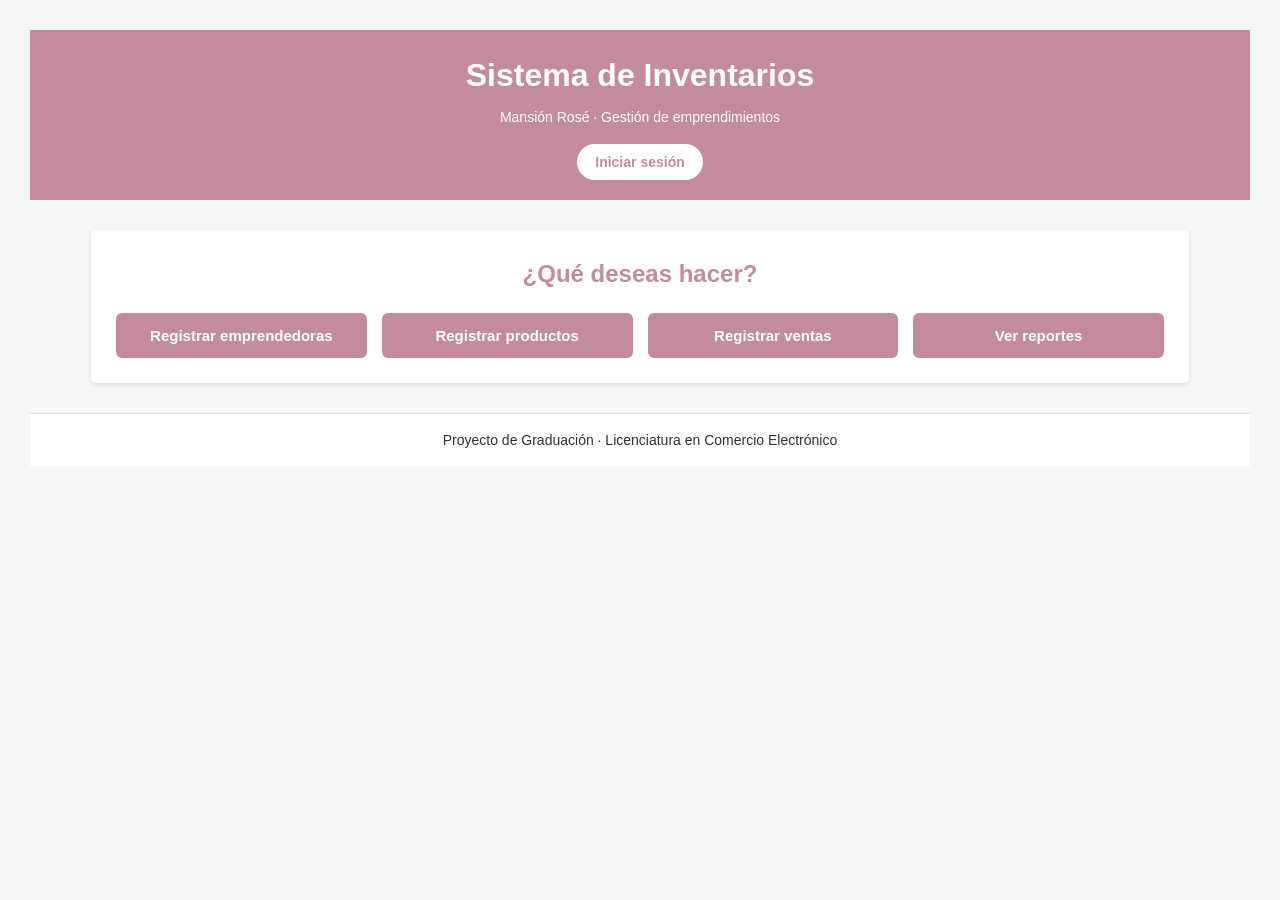
<file: index.html>
<!DOCTYPE html>
<html lang="es">
<head>
  <meta charset="UTF-8">
  <title>Sistema de Inventarios | Mansión Rosé</title>
  <link rel="stylesheet" href="styles.css">
  <meta name="viewport" content="width=device-width, initial-scale=1.0">
</head>

<body>

  <!-- ENCABEZADO -->
  <header class="header">
    <h1>Sistema de Inventarios</h1>
    <p>Mansión Rosé · Gestión de emprendimientos</p>

    <button class="btn-login" onclick="irALogin('inicio')">
      Iniciar sesión
    </button>
  </header>

  <!-- CONTENIDO PRINCIPAL -->
  <main class="contenido">

    <section class="seccion">
      <h2>¿Qué deseas hacer?</h2>

      <div class="acciones">

        <button onclick="irALogin('emprendedoras')">
          Registrar emprendedoras
        </button>

        <button onclick="irALogin('productos')">
          Registrar productos
        </button>

        <button onclick="irALogin('ventas')">
          Registrar ventas
        </button>

        <button onclick="irALogin('reportes')">
          Ver reportes
        </button>

      </div>
    </section>

  </main>

  <!-- PIE -->
  <footer class="footer">
    <p>Proyecto de Graduación · Licenciatura en Comercio Electrónico</p>
  </footer>

  <!-- SCRIPT -->
  <script>
    function irALogin(destino) {
      localStorage.setItem("destino", destino);
      window.location.href = "login.html";
    }
  </script>

</body>
</html>
</file>
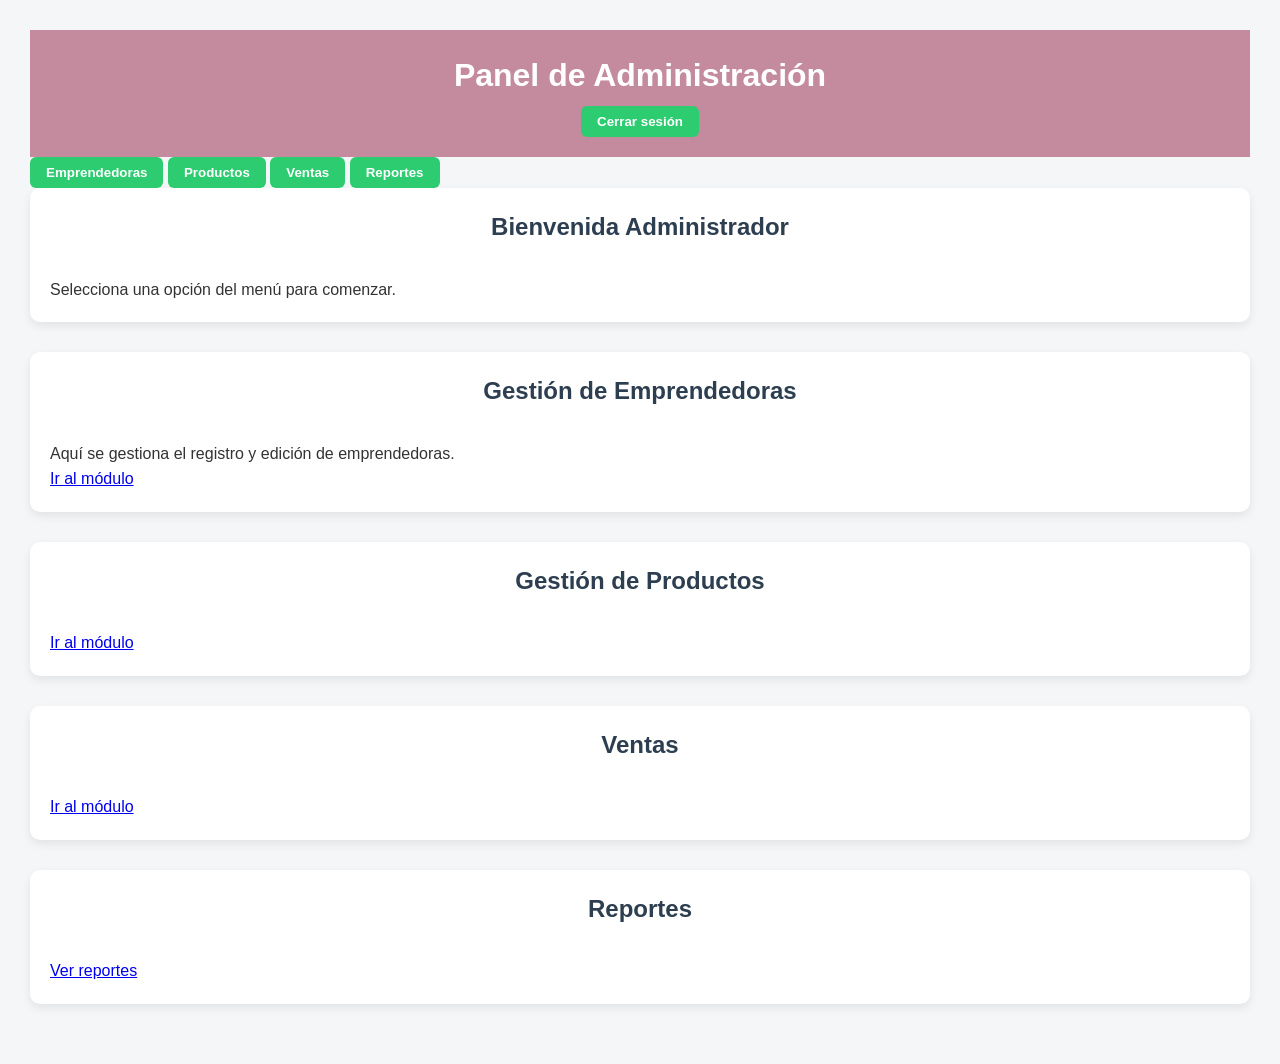
<file: dashboard_admin.html>
<!DOCTYPE html> 
  <html lang="es">
    <head> <meta charset="UTF-8">
    <title>Dashboard Administrador</title> 
      <link rel="stylesheet" href="styles.css">
      <meta name="viewport" content="width=device-width, initial-scale=1.0">
    </head> 
    <body> 
      <!-- HEADER --> 
      <header class="header"> 
        <h1>Panel de Administración</h1> <button id="btnLogout">Cerrar sesión</button> 
      </header> <!-- CONTENEDOR PRINCIPAL --> 
      <div class="dashboard-container"> 
        <!-- MENÚ LATERAL --> 
        <aside class="sidebar">
          <button data-section="emprendedoras">Emprendedoras</button> 
          <button data-section="productos">Productos</button> 
          <button data-section="ventas">Ventas</button> 
          <button data-section="reportes">Reportes</button> 
        </aside>
        <!-- CONTENIDO --> 
        <main class="content"> 
          <!-- BIENVENIDA --> 
          <section id="inicio" class="section active"> 
            <h2>Bienvenida Administrador</h2> 
            <p>Selecciona una opción del menú para comenzar.</p>
          </section> 
          <!-- EMPRENDEDORAS --> 
          <section id="emprendedoras" class="section"> 
            <h2>Gestión de Emprendedoras</h2> 
            <p>Aquí se gestiona el registro y edición de emprendedoras.</p>
            <a href="emprendedoras.html">Ir al módulo</a> 
          </section> 
          <!-- PRODUCTOS --> 
          <section id="productos" class="section"> 
            <h2>Gestión de Productos</h2> 
            <a href="productos.html">Ir al módulo</a> 
          </section>
          <!-- VENTAS --> 
          <section id="ventas" class="section"> 
            <h2>Ventas</h2>
            <a href="ventas.html">Ir al módulo</a>
          </section> 
          <!-- REPORTES --> 
          <section id="reportes" class="section">
            <h2>Reportes</h2> 
            <a href="reportes.html">Ver reportes</a> 
          </section>
        </main>
      </div>
    </body>
  </html>
</file>
<file: styles.css>
/* ================================
   ESTILOS GENERALES
================================ */

* {
    box-sizing: border-box;
    margin: 0;
    padding: 0;
    font-family: Arial, Helvetica, sans-serif;
}

body {
    background-color: #f5f5f5;
    color: #333;
    line-height: 1.6;
}

/* ================================
   ENCABEZADO
================================ */

.header {
    background-color: #c48b9f;
    color: #fff;
    padding: 20px;
    text-align: center;
}

.header h1 {
    margin-bottom: 5px;
}

.header p {
    font-size: 14px;
}

/* ================================
   MENÚ DE NAVEGACIÓN
================================ */

.menu {
    background-color: #ffffff;
    border-bottom: 1px solid #ddd;
}

.menu ul {
    list-style: none;
    display: flex;
    justify-content: center;
}

.menu ul li {
    margin: 10px 15px;
}

.menu ul li a {
    text-decoration: none;
    color: #333;
    font-weight: bold;
}

.menu ul li a:hover {
    color: #c48b9f;
}

/* ================================
   CONTENIDO PRINCIPAL
================================ */

.contenido {
    width: 90%;
    max-width: 1100px;
    margin: 30px auto;
}

/* ================================
   SECCIONES
================================ */

.seccion {
    background-color: #ffffff;
    padding: 25px;
    margin-bottom: 30px;
    border-radius: 5px;
    box-shadow: 0 2px 5px rgba(0,0,0,0.1);
}

.seccion h2 {
    margin-bottom: 20px;
    color: #c48b9f;
}

/* ================================
   FORMULARIOS
================================ */

form {
    display: grid;
    grid-template-columns: 1fr 1fr;
    gap: 15px;
}

form label {
    grid-column: span 2;
    font-weight: bold;
}

form input,
form select {
    padding: 8px;
    border: 1px solid #ccc;
    border-radius: 4px;
}

form button {
    grid-column: span 2;
    padding: 10px;
    background-color: #c48b9f;
    color: #fff;
    border: none;
    border-radius: 4px;
    cursor: pointer;
}

form button:hover {
    background-color: #b1788d;
}
/* ================================
   BOTONES
================================ */

button {
    padding: 10px;
    background-color: #c48b9f;
    color: #fff;
    border: none;
    border-radius: 4px;
    cursor: pointer;
}

button:hover {
    background-color: #b1788d;
}

/* ================================
   TABLAS
================================ */

table {
    width: 100%;
    border-collapse: collapse;
}

table thead {
    background-color: #c48b9f;
    color: #fff;
}

table th,
table td {
    padding: 10px;
    border: 1px solid #ddd;
    text-align: center;
}

table tr:nth-child(even) {
    background-color: #f9f9f9;
}

/* ================================
   REPORTES
================================ */

#reportes ul {
    margin-top: 10px;
    padding-left: 20px;
}

#reportes li {
    margin-bottom: 8px;
}

/* ================================
   PIE DE PÁGINA
================================ */

.footer {
    background-color: #ffffff;
    text-align: center;
    padding: 15px;
    border-top: 1px solid #ddd;
    font-size: 14px;
}

/* RESET BÁSICO */
* {
  box-sizing: border-box;
  font-family: 'Segoe UI', Tahoma, sans-serif;
}

/* BODY */
body {
  background-color: #f4f6f8;
  margin: 0;
  padding: 30px;
  color: #333;
}

/* TÍTULOS */
h2 {
  text-align: center;
  margin-bottom: 30px;
  color: #2c3e50;
}

h3 {
  margin-bottom: 15px;
  color: #34495e;
}

/* SECCIONES */
section {
  background: #fff;
  padding: 20px;
  margin-bottom: 30px;
  border-radius: 10px;
  box-shadow: 0 4px 10px rgba(0,0,0,0.08);
}

/* FORMULARIOS */
label {
  font-weight: 600;
  margin-right: 10px;
}

input[type="date"],
select {
  padding: 6px 10px;
  margin-right: 10px;
  border-radius: 6px;
  border: 1px solid #ccc;
}

/* BOTONES */
button {
  background-color: #2ecc71;
  color: #fff;
  border: none;
  padding: 8px 16px;
  border-radius: 6px;
  cursor: pointer;
  font-weight: bold;
}

button:hover {
  background-color: #27ae60;
}

/* TABLAS */
table {
  width: 100%;
  border-collapse: collapse;
  margin-top: 15px;
  background: #fff;
}

thead {
  background-color: #2c3e50;
  color: #fff;
}

th, td {
  padding: 10px;
  text-align: center;
  border-bottom: 1px solid #ddd;
}

tbody tr:hover {
  background-color: #f1f1f1;
}

/* FILA TOTAL */
tbody tr:last-child {
  font-weight: bold;
  background-color: #ecf0f1;
}

/* ESTADOS INVENTARIO */
td:last-child {
  font-weight: bold;
}

td:contains("⚠") {
  color: #f39c12;
}

td:contains("❌") {
  color: #e74c3c;
}

/* RESPONSIVE */
@media (max-width: 768px) {
  table {
    font-size: 12px;
  }

  button {
    width: 100%;
    margin-top: 10px;
  }
}


.btn-login {
  margin-top: 15px;
  background-color: #ffffff;
  color: #c48b9f;
  padding: 10px 18px;
  border: none;
  border-radius: 20px;
  font-size: 14px;
  font-weight: bold;
  cursor: pointer;
}

.btn-login:hover {
  background-color: #f2e6ea;
}
.acciones {
  display: grid;
  grid-template-columns: repeat(auto-fit, minmax(220px, 1fr));
  gap: 15px;
}

.acciones button {
  background-color: #c48b9f;
  color: #fff;
  padding: 14px;
  border: none;
  border-radius: 6px;
  font-size: 15px;
  font-weight: bold;
  cursor: pointer;
}

.acciones button:hover {
  background-color: #b1788d;
}

.btn-login {
  margin-top: 15px;
  background-color: #ffffff;
  color: #c48b9f;
  padding: 10px 18px;
  border-radius: 20px;
  border: none;
  font-weight: bold;
  cursor: pointer;
}

/* ===========================
   CONFIGURACIÓN RESPONSIVE GLOBAL
=========================== */

* {
  box-sizing: border-box;
}

img {
  max-width: 100%;
  height: auto;
}

button {
  max-width: 100%;
}

input, select, textarea {
  width: 100%;
  max-width: 100%;
}

/* Contenedores principales */
main, .container, .dashboard-container {
  width: 100%;
}

/* ===========================
   DASHBOARD RESPONSIVE
=========================== */

@media (max-width: 992px) {

  .dashboard-container {
    flex-direction: column;
  }

  .sidebar {
    width: 100%;
    flex-direction: row;
    justify-content: space-around;
    padding: 10px;
  }

  .sidebar button {
    font-size: 14px;
    padding: 10px;
    text-align: center;
  }

  .content {
    padding: 20px;
  }
}

/* MÓVIL PEQUEÑO */
@media (max-width: 576px) {

  .header {
    flex-direction: column;
    gap: 10px;
    text-align: center;
  }

  .sidebar {
    overflow-x: auto;
    flex-wrap: nowrap;
  }

  .sidebar button {
    min-width: 120px;
  }

  .content {
    padding: 15px;
  }

  h1 {
    font-size: 20px;
  }

  h2 {
    font-size: 18px;
  }
}
</file>
